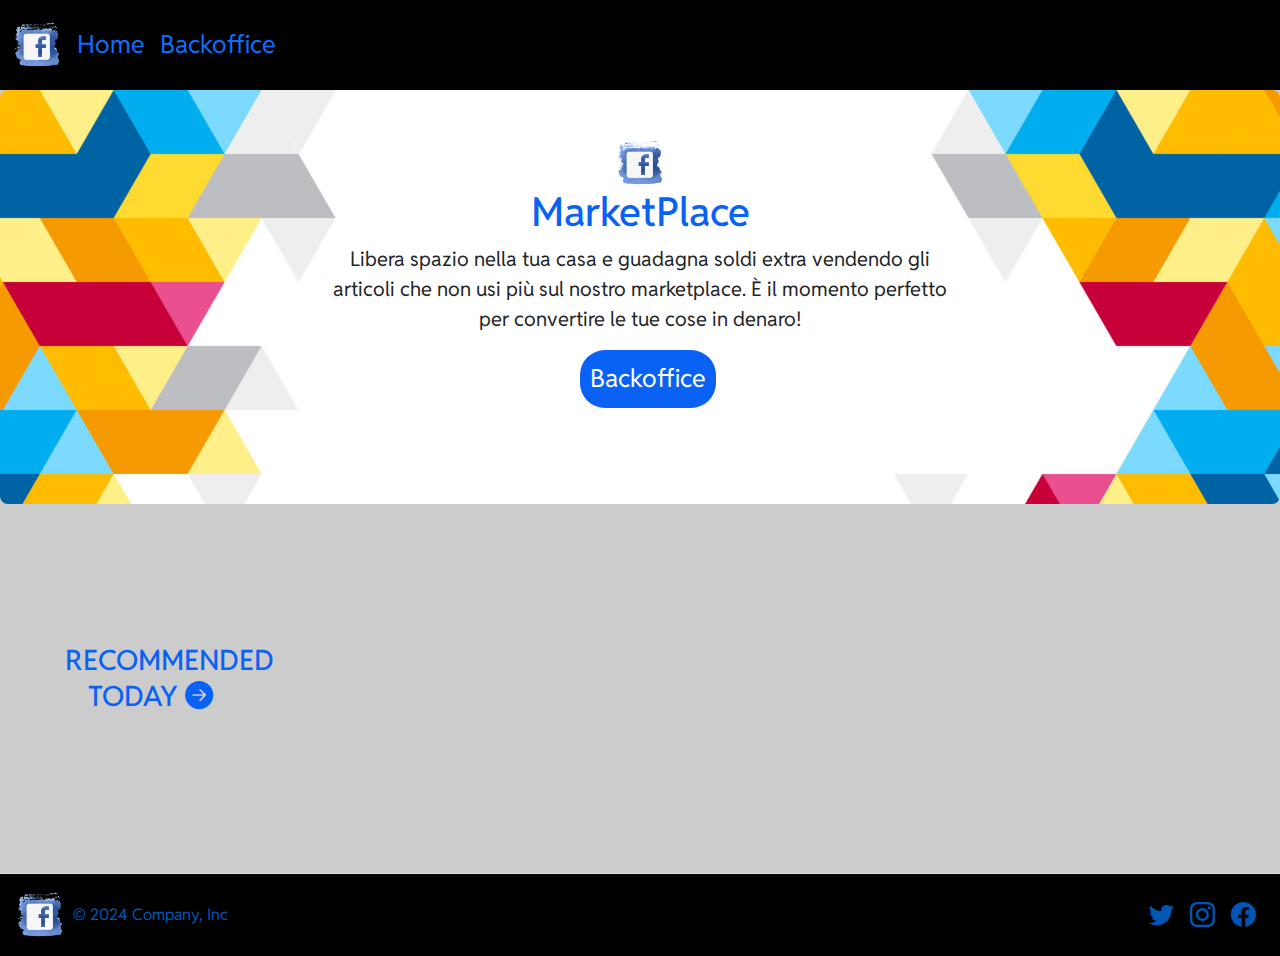
<file: Home/index.html>
<!DOCTYPE html>
<html lang="it">

<head>
  <meta charset="UTF-8">
  <meta name="viewport" content="width=device-width, initial-scale=1.0">
  <link href="https://cdn.jsdelivr.net/npm/bootstrap@5.3.3/dist/css/bootstrap.min.css" rel="stylesheet"
    integrity="sha384-QWTKZyjpPEjISv5WaRU9OFeRpok6YctnYmDr5pNlyT2bRjXh0JMhjY6hW+ALEwIH" crossorigin="anonymous">
  <link rel="stylesheet" href="style.css">
  <link rel="stylesheet" href="https://cdn.jsdelivr.net/npm/bootstrap-icons@1.11.3/font/bootstrap-icons.min.css">


  <title>Marketplace</title>
</head>

<body>

  <!-- Nav comune per tutte le pagine -->

  <nav class="navbar navbar-expand-lg">
    <div class="container-fluid">
      <img class="logo" src="../assets/pngwing.com.png" alt="logo">
      <button class="navbar-toggler bg-body-tertiary" type="button" data-bs-toggle="collapse"
        data-bs-target="#navbarNav" aria-controls="navbarNav" aria-expanded="false" aria-label="Toggle navigation">
        <span class="navbar-toggler-icon"></span>
      </button>
      <div class="collapse navbar-collapse" id="navbarNav">
        <ul class="navbar-nav">
          <li class="nav-item">
            <a aria-current="page" href="/Home/index.html">Home</a>
          </li>
          <li class="nav-item">
            <a href="/Backoffice/backoffice.html">Backoffice</a>
          </li>
        </ul>
      </div>
    </div>
  </nav>

  <!-- Creo un hero per rendere la pagine meno orrenda -->

  <div class="p-5 text-center rounded-3 hero">
    <img class="logo" src="../assets/pngwing.com.png" alt="logo Facebook Marketplace">
    <h1>MarketPlace</h1>
    <p class="col-lg-8 mx-auto fs-5">
      Libera spazio nella tua casa e guadagna soldi extra vendendo gli articoli che non usi più sul nostro marketplace.
      È il momento perfetto per convertire le tue cose in denaro!
    </p>
    <div class="d-inline-flex gap-2 mb-5">
      <a href="../Backoffice/backoffice.html">Backoffice</a>
    </div>
  </div>

  <!-- Creo una sezione dove andranno tutte le card create. -->

  <section class="container-card-index">
    <div>
      <h3>
        RECOMMENDED TODAY <i class="bi bi-arrow-right-circle-fill" role="status"></i> <span class="spinner-grow" status="role"></span>
      </h3>
    </div>
    <div class="container">
      <div class="row" id="container-items"></div>
    </div>
  </section>


  <!-- FOOTER CHE SARA' UGUALE PER TUTTE LE PAGINE -->

  <footer class="d-flex flex-wrap justify-content-between align-items-center py-3 border-top">
    <div class="col-md-4 d-flex align-items-center">
      <a href="../Home/index.html" class="mb-3 me-2 mb-md-0 text-decoration-none lh-1">
        <img class="logo" src="../assets/pngwing.com.png" alt="logo">
      </a>
      <span class="mb-3 mb-md-0">© 2024 Company, Inc</span>
    </div>

    <ul class="nav col-md-4 justify-content-end list-unstyled d-flex mx-4">
      <li class="ms-3"><i class="bi bi-twitter"></i></li>
      <li class="ms-3"><i class="bi bi-instagram"></i></li>
      <li class="ms-3"><i class="bi bi-facebook"></i></li>
    </ul>
  </footer>

  <script src="https://cdn.jsdelivr.net/npm/bootstrap@5.3.3/dist/js/bootstrap.bundle.min.js"
    integrity="sha384-YvpcrYf0tY3lHB60NNkmXc5s9fDVZLESaAA55NDzOxhy9GkcIdslK1eN7N6jIeHz"
    crossorigin="anonymous"></script>
  <script src="index.js"></script>
</body>

</html>
</file>
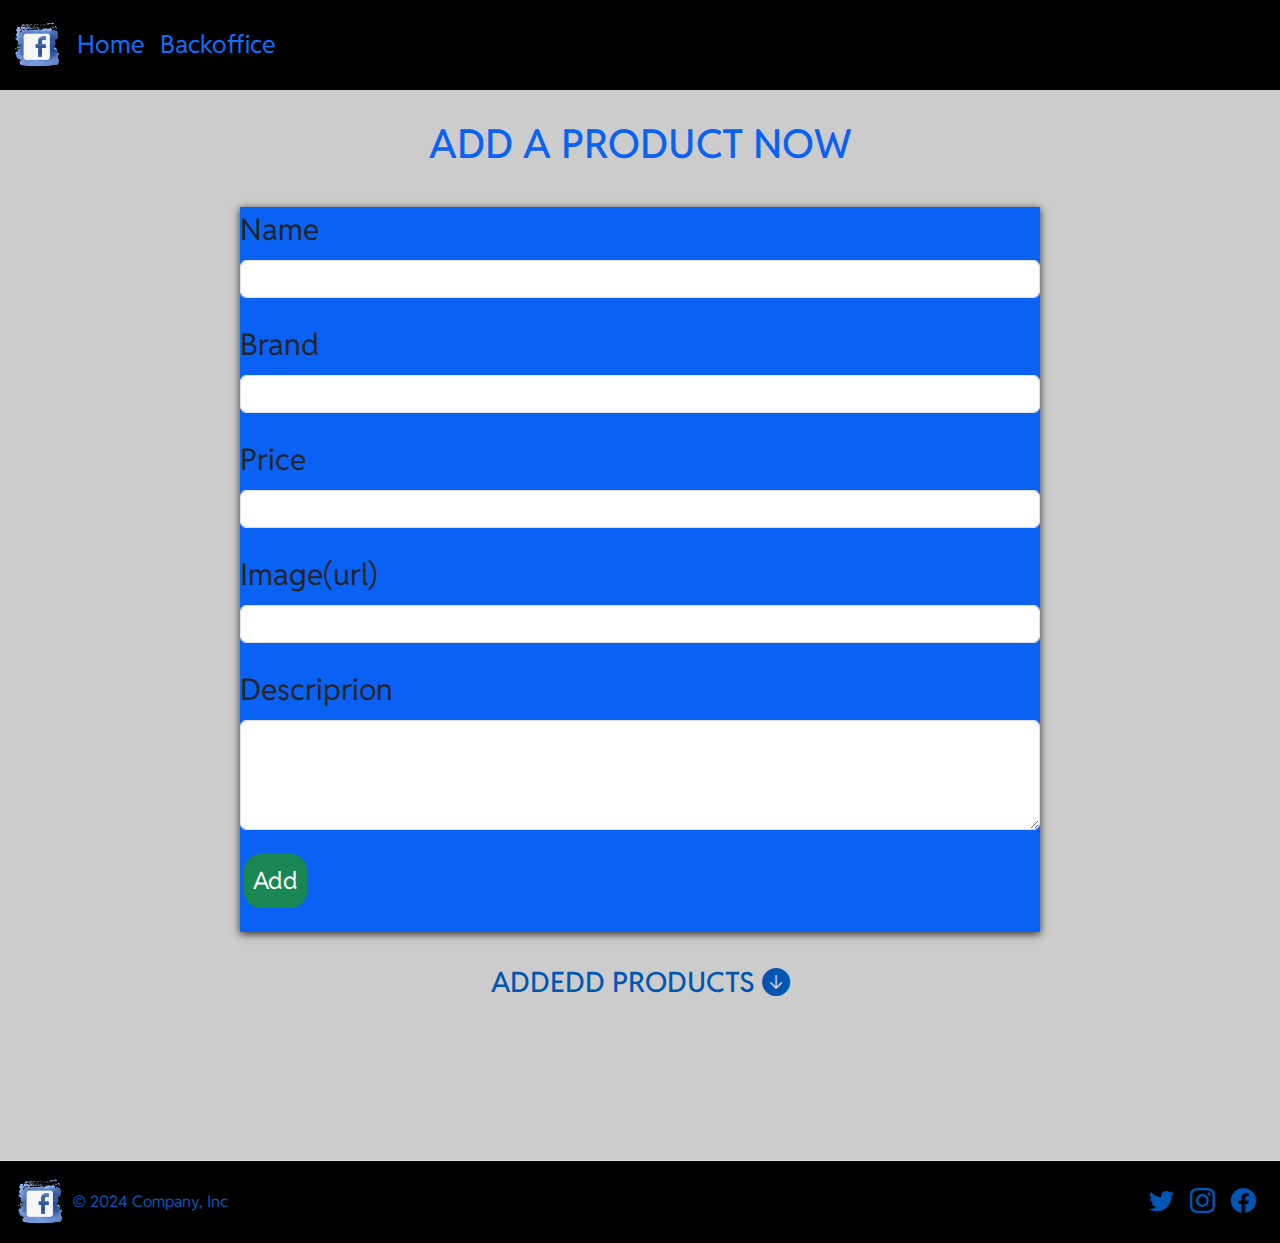
<file: Backoffice/backoffice.html>
<!DOCTYPE html>
<html lang="en">

<head>
  <meta charset="UTF-8">
  <meta name="viewport" content="width=device-width, initial-scale=1.0">
  <link href="https://cdn.jsdelivr.net/npm/bootstrap@5.3.3/dist/css/bootstrap.min.css" rel="stylesheet"
    integrity="sha384-QWTKZyjpPEjISv5WaRU9OFeRpok6YctnYmDr5pNlyT2bRjXh0JMhjY6hW+ALEwIH" crossorigin="anonymous">
  <link rel="stylesheet" href="/Home/style.css">
  <link rel="stylesheet" href="https://cdn.jsdelivr.net/npm/bootstrap-icons@1.11.3/font/bootstrap-icons.min.css">
  <title>Marketplace</title>
</head>

<body>

  <!-- Nav comune per tutte le pagine -->
  <nav class="navbar navbar-expand-lg">
    <div class="container-fluid">
      <img class="logo" src="../assets/pngwing.com.png" alt="logo">
      <button class="navbar-toggler bg-body-tertiary" type="button" data-bs-toggle="collapse"
        data-bs-target="#navbarNav" aria-controls="navbarNav" aria-expanded="false" aria-label="Toggle navigation">
        <span class="navbar-toggler-icon"></span>
      </button>
      <div class="collapse navbar-collapse" id="navbarNav">
        <ul class="navbar-nav">
          <li class="nav-item">
            <a aria-current="page" href="/Home/index.html">Home</a>
          </li>
          <li class="nav-item">
            <a href="/Backoffice/backoffice.html">Backoffice</a>
          </li>
        </ul>
      </div>
    </div>
  </nav>

  <!-- TITOLO PAGINA -->
  <h1 class="titolo-add">ADD A PRODUCT NOW</h1>

  <!-- FORM PER LA CREAZIONE/MODIFICA DELLE CARD -->

  <section class="add-a-product w-100 p-4 d-flex justify-content-center pb-4">
    <form>
      <!-- Name input -->
      <div data-mdb-input-init="" class="form-outline mb-4" data-mdb-input-initialized="true">
        <label class="form-label" for="form4Example1">Name</label>
        <input type="text" id="form4Example1" class="form-control name-item">
        <div class="form-notch">
          <div class="form-notch-leading"></div>
          <div class="form-notch-middle"></div>
          <div class="form-notch-trailing"></div>
        </div>
      </div>

      <!-- Brand input -->
      <div data-mdb-input-init="" class="form-outline mb-4" data-mdb-input-initialized="true">
        <label class="form-label" for="form4Example2">Brand</label>
        <input type="text" id="form4Example2" class="form-control brand-item">
        <div class="form-notch">
          <div class="form-notch-leading"></div>
          <div class="form-notch-middle"></div>
          <div class="form-notch-trailing"></div>
        </div>
      </div>

      <!-- Price input -->
      <div data-mdb-input-init="" class="form-outline mb-4" data-mdb-input-initialized="true">
        <label class="form-label" for="form4Example3">Price</label>
        <input type="number" id="form4Example3" class="form-control price-item">
        <div class="form-notch">
          <div class="form-notch-leading"></div>
          <div class="form-notch-middle"></div>
          <div class="form-notch-trailing"></div>
        </div>
      </div>

      <!-- Image input -->
      <div data-mdb-input-init="" class="form-outline mb-4" data-mdb-input-initialized="true">
        <label class="form-label" for="form4Example4">Image(url)</label>
        <input type="url" id="form4Example4" class="form-control img-item">
        <div class="form-notch">
          <div class="form-notch-leading"></div>
          <div class="form-notch-middle"></div>
          <div class="form-notch-trailing"></div>
        </div>
      </div>

      <!-- Description input -->
      <div data-mdb-input-init="" class="form-outline mb-4" data-mdb-input-initialized="true">
        <label class="form-label" for="form4Example5">Descriprion</label>
        <textarea class="form-control description-item" id="form4Example5" rows="4"></textarea>
        <div class="form-notch">
          <div class="form-notch-leading"></div>
          <div class="form-notch-middle"></div>
          <div class="form-notch-trailing"></div>
        </div>
      </div>

      <!-- BOTTONE PER AGGIUNGERE LA CARD -->
      <button id="button-submit" data-mdb-ripple-init="" type="button"
        class="btn btn-success rounded-4 p-2 fs-4 btn-block mb-4 ms-1">Add</button>
    </form>
  </section>

  <!-- H3 PER I PRODOTTI GIà ESISTENTI -->
  <h3 class="text-center addedd">ADDEDD PRODUCTS <i class="bi bi-arrow-down-circle-fill"></i></h3>

  <!-- CONTAINER PER LE CARD CON I BOTTONI PER MODIFICARE/CANCELLARE/SALVARE -->
  <div class="container">
    <div id="list-items" class="row"></div>
  </div>

  <!-- FOOTER -->

  <footer class="d-flex flex-wrap justify-content-between align-items-center py-3 border-top">
    <div class="col-md-4 d-flex align-items-center">
      <a href="../Home/index.html" class="mb-3 me-2 mb-md-0 text-decoration-none lh-1">
        <img class="logo" src="../assets/pngwing.com.png" alt="logo">
      </a>
      <span class="mb-3 mb-md-0">© 2024 Company, Inc</span>
    </div>

    <ul class="nav col-md-4 justify-content-end list-unstyled d-flex mx-4">
      <li class="ms-3"><i class="bi bi-twitter"></i></li>
      <li class="ms-3"><i class="bi bi-instagram"></i></li>
      <li class="ms-3"><i class="bi bi-facebook"></i></li>
    </ul>
  </footer>


  <script src="https://cdn.jsdelivr.net/npm/bootstrap@5.3.3/dist/js/bootstrap.bundle.min.js"
    integrity="sha384-YvpcrYf0tY3lHB60NNkmXc5s9fDVZLESaAA55NDzOxhy9GkcIdslK1eN7N6jIeHz"
    crossorigin="anonymous"></script>
  <script src="backoffice.js"></script>
</body>

</html>
</file>
<file: Home/style.css>
@import url("https://fonts.googleapis.com/css2?family=Reddit+Sans:ital,wght@0,200..900;1,200..900&family=Sedan+SC&display=swap");

/* NAV E LOGO IN COMUNE PER LE PAGINE HTML */
* {
  margin: 0;
  padding: 0;
  box-sizing: border-box;
}

body {
  font-family: "Reddit Sans", sans-serif;
  background-color: #ccc;
}

nav {
  position: fixed;
  background-color: black;
  color: white;
  height: 90px;
}

.nav,
a {
  text-decoration: none;
  margin-left: 15px;
  font-size: 25px;
}

.logo {
  height: 50px;
}

/* STILE PER LA HERO E UN BACKGROUND IMG */

.hero {
  background-image: url("../assets/5894082-corporate-forme-geometriche-sfondo-colorato-a-banner-usati-poster-carte-sito-web-brochure-gratuito-vettoriale.jpg");
  background-size: cover;
}

.hero h1 {
  color: rgb(10, 98, 245);
}

.hero a {
  background-color: rgb(10, 98, 245);
  border-radius: 25px;
  cursor: pointer;
  padding: 10px;
  color: white;
}

.hero p {
  width: 40rem;
}

.hero,
a:hoover {
  opacity: 0.8;
}

/* SEZIONE CARD H3*/

section h3 {
  text-align: center;
  color: rgb(10, 98, 245);
  margin-left: 30px;
}

/* MODIFICHE PER IL FOOTER, SPAZIATURE E COLORI */

footer {
  background-color: black;
  color: #0056b3;
  margin-top: 150px;
}

/* ----------------- CSS PER LA PAG BACKOFFICE -------------------- */

/* STYLE PER IL FORM */

/* H1 FORM  */
.titolo-add {
  color: rgb(10, 98, 245);
  text-align: center;
  margin-top: 30px;
}

section {
  display: flex;
  justify-content: center;
  align-items: center;
  margin-top: 15px;
}

form {
  width: 50rem;
  background-color: rgb(10, 98, 245);
  font-size: 30px;
  box-shadow: 0 2px 8px rgba(0, 0, 0, 0.8);
}

form input label {
  width: 9px;
  border: 1px solid rgb(184, 181, 181);
}

form input label div {
  width: 9px;
}

#container-items {
  display: flex;
}

/* BACKOFFICE, MODIFICHE PER LA LISTA SOTTO IL FORM */

/* inserisco una grandezza fissa per le immagini dei prodotti */
.img-list-backoffice {
  width: 60px;
  height: 60px;
  padding-left: 10px;
}

.item-list {
  list-style: none;
  padding: 0;
}

.item {
  display: flex;
  align-items: center;
  border-bottom: 1px solid #ccc;
  padding: 10px 0;
  justify-content: space-between;
  background-color: aqua;
}

.item-actions {
  display: flex;
  gap: 10px;
}

.price-item-backoffice {
  color: rgb(239 87 77);
}

h3,
.addedd {
  color: #0056b3;
  margin: 10px 0;
}

.item:hover {
  background-color: #0056b3;
}

/* ----------------- CSS PER LA PAG INDEX -------------------- */

/* Stile per le card della home, aggiungo le trazizioni in hoover, aumentando la grandezza con scale*/

.card {
  width: 16rem;
  margin-bottom: 32px;
  margin: 0 20px;
  border: 1px solid #ccc;
  background-color: rgb(37 39 51);
  color: rgb(207, 52, 52);
  border-radius: 15px;
  overflow: hidden;
  box-shadow: 0 2px 6px rgba(0, 0, 0, 0.1);
  transition: box-shadow 0.3s ease;
}

.card:hover {
  box-shadow: 0 8px 16px rgba(0, 0, 0, 0.2);
  transform: scale(1.1);
}

/* Stile per l'immagine della card modifiche titolo, testo ecc */
.card-img-top {
  height: 300px;
  object-fit: cover;
  min-width: 100px;
  max-width: 286px;
  padding-top: 10px;
}

.card-body {
  padding: 15px;
}

.card-title {
  font-size: 1.25rem;
  font-weight: bold;
  margin-bottom: 10px;
}

.card-text {
  margin-bottom: 10px;
}

/* Effetto hover per il pulsante "Details" */
.card-body button:hover {
  background-color: #0056b3;
}

/* Effetto hover per il link "edit/delete" */
.card-body a.button-card-home:hover {
  background-color: #495057;
}

/* MODIFICHE PER I BOTTONI DELLA HOME INDEX */

.button-card-home {
  color: black;
  font-size: 16px;
  margin-left: 0;
  padding: 0 5px;
}

button {
  border-radius: 10px;
  background-color: red;
}

.button-details {
  background-color: aqua;
  padding: 0 5px;
  margin-right: 50px;
}

.body-card-backoffice {
  background-color: aqua;
}

.container-card-index {
  margin-top: 130px;
}

/* ----------------- CSS PER LA PAG DETAILS -------------------- */

/* MODIFICHE PER LA PAG DETAIL, BOTTONE HOME */

#detailCard {
  display: flex;
  justify-content: center;
}

.button-detail-home {
  background-color: #0056b3;
  padding-right: 15px;
  color: white;
}

.bg-img-page {
  background-image: url("../assets/5894082-corporate-forme-geometriche-sfondo-colorato-a-banner-usati-poster-carte-sito-web-brochure-gratuito-vettoriale.jpg");
  background-repeat: no-repeat;
  background-size: cover;
}

.card-details {
  width: 60rem;
  height: 24rem;
  margin-bottom: 32px;
  margin: 100px 20px;
  border: 1px solid #030303;
  background-color: #abbcc3;
  color: rgb(5, 5, 5);
  border-radius: 15px;
  overflow: hidden;
  box-shadow: 0 2px 6px rgba(0, 0, 0, 0.1);
  transition: box-shadow 0.3s ease;
}

.card-details:hover {
  box-shadow: 0 8px 16px rgba(0, 0, 0, 0.2);
  transform: scale(1.1);
}

.card-text-details {
  border-top: 1px solid black;
  padding: 20px 0;
}

.price-details {
  color: #0056b3;
}

.price-details a {
  font-size: 20px;
  border: 1px solid black;
  border-radius: 50px;
  padding: 5px;
  background-color: aliceblue;
}

.price-details a:hover {
  background-color: #495057;
  color: white;
}

/*-------------------------------- MEDIA QUERY -------------------------------------*/

@media only screen and (max-width: 760px) {
  .card {
    height: 31rem;
    width: 13rem;
    margin: 0 auto;
  }

  .card-details {
    height: 42rem;
    width: 16rem;
    margin: 0 auto;
  }

  section h3 {
    margin-left: 4px;
  }

  section i {
    display: none;
  }

  .container-card-index {
    display: flex;
    flex-direction: column;
    align-items: center;
    justify-content: center;
    margin-top: 15px;
  }

  .mb-3 {
    margin-bottom: 3rem;
    margin-top: 3rem;
  }
  .navbar-nav {
    background-color: white;
  }
  .item-details {
    display: none;
  }
}

@media only screen and (min-width: 768px) and (max-width: 1024px) {
  .card {
    height: 31rem;
    width: 13rem;
    margin: 0 auto;
  }

  .card-details {
    height: 25rem;
    width: 43rem;
    margin: 0 auto;
    margin-top: 150px;
  }

  .navbar-nav {
    background-color: white;
  }
}
</file>
